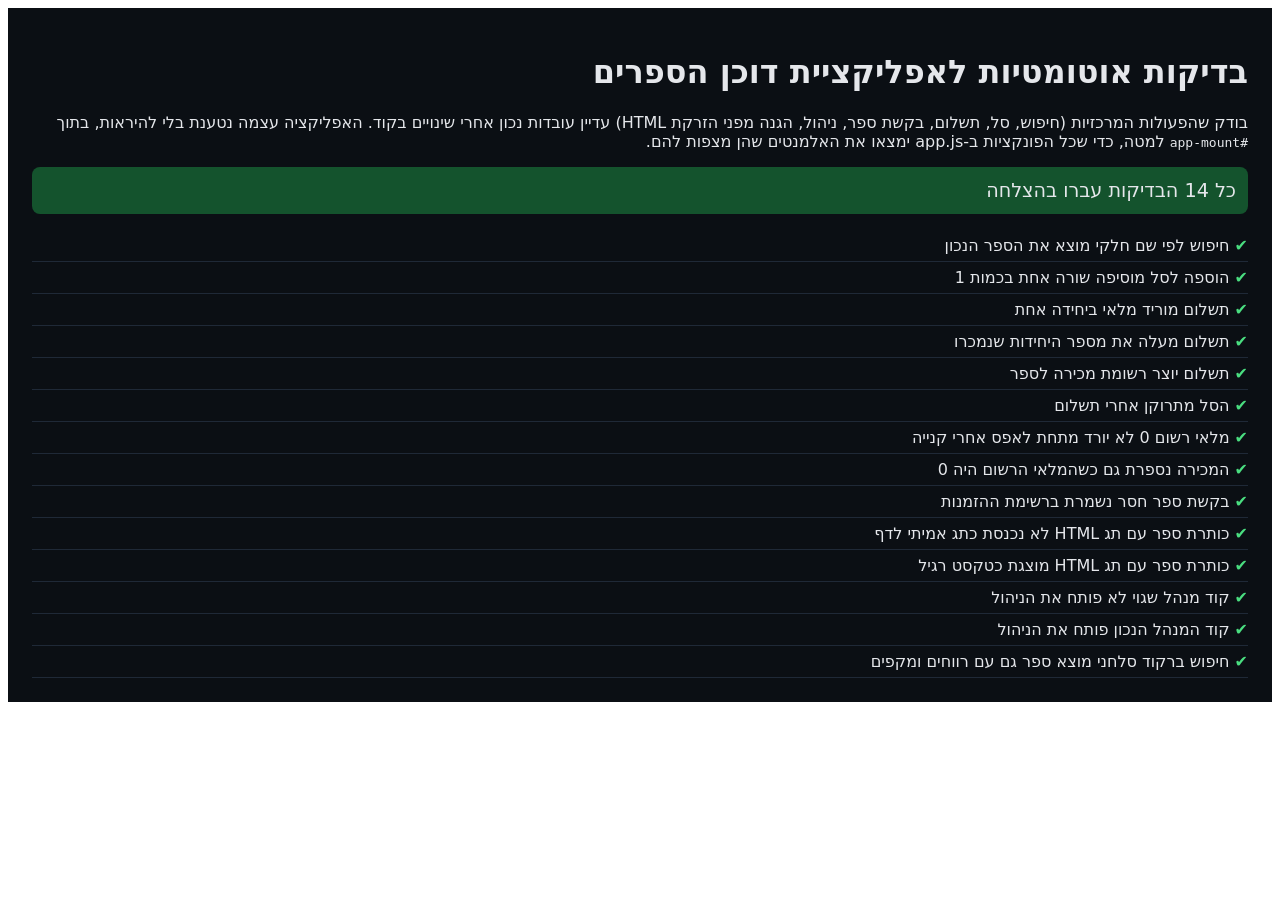
<file: test.html>
<!doctype html>
<html lang="he" dir="rtl">
  <head>
    <meta charset="utf-8" />
    <title>בדיקות אוטומטיות - דוכן ספרים</title>
    <style>
      #test-panel { font-family: system-ui, sans-serif; padding: 24px; background: #0b0f14; color: #e5e7eb; }
      #test-panel .pass { color: #4ade80; }
      #test-panel .fail { color: #f87171; font-weight: bold; }
      #test-panel .case { padding: 6px 0; border-bottom: 1px solid #1f2937; }
      #test-summary { font-size: 1.2em; margin-bottom: 16px; padding: 12px; border-radius: 8px; }
      #test-summary.ok { background: #14532d; }
      #test-summary.bad { background: #7f1d1d; }
      #app-mount { display: none; }
    </style>
  </head>
  <body>
    <div id="test-panel">
      <h1>בדיקות אוטומטיות לאפליקציית דוכן הספרים</h1>
      <p>
        בודק שהפעולות המרכזיות (חיפוש, סל, תשלום, בקשת ספר, ניהול, הגנה מפני הזרקת HTML) עדיין
        עובדות נכון אחרי שינויים בקוד. האפליקציה עצמה נטענת בלי להיראות, בתוך <code>#app-mount</code>
        למטה, כדי שכל הפונקציות ב-app.js ימצאו את האלמנטים שהן מצפות להם.
      </p>
      <div id="test-summary">טוען את האפליקציה כדי להריץ בדיקות...</div>
      <div id="test-log"></div>
    </div>

    <div id="app-mount"></div>

    <script>
      (async function () {
        const snapshot = { local: Object.assign({}, localStorage), session: Object.assign({}, sessionStorage) };
        localStorage.clear();
        sessionStorage.clear();

        function restoreStorage() {
          localStorage.clear();
          sessionStorage.clear();
          Object.keys(snapshot.local).forEach((key) => localStorage.setItem(key, snapshot.local[key]));
          Object.keys(snapshot.session).forEach((key) => sessionStorage.setItem(key, snapshot.session[key]));
        }

        function loadScript(src) {
          return new Promise((resolve, reject) => {
            const script = document.createElement("script");
            script.src = src;
            script.onload = resolve;
            script.onerror = () => reject(new Error("נכשל בטעינת " + src));
            document.body.appendChild(script);
          });
        }

        function wait(ms) {
          return new Promise((resolve) => setTimeout(resolve, ms));
        }

        const results = [];
        function assert(condition, name) {
          results.push({ name, pass: Boolean(condition) });
        }

        function renderResults() {
          const summary = document.getElementById("test-summary");
          const log = document.getElementById("test-log");
          const failed = results.filter((r) => !r.pass);
          summary.textContent = results.length
            ? (failed.length ? `נכשלו ${failed.length} מתוך ${results.length} בדיקות` : `כל ${results.length} הבדיקות עברו בהצלחה`)
            : "לא רצה שום בדיקה - שגיאה בטעינת האפליקציה, ראו קונסול.";
          summary.className = failed.length || !results.length ? "bad" : "ok";
          log.innerHTML = results
            .map((r) => `<div class="case"><span class="${r.pass ? "pass" : "fail"}">${r.pass ? "✔" : "✘"}</span> ${r.name}</div>`)
            .join("");
          window.__testResults = results;
        }

        try {
          // מביא את ה-HTML האמיתי של index.html כדי שלכל הפונקציות ב-app.js יהיו האלמנטים
          // שהן מצפות להם (טפסים, טבלאות, חלונות) - בלי לשמור עותק כפול ומיושן של המבנה כאן.
          const indexResponse = await fetch("./index.html");
          const indexHtml = await indexResponse.text();
          const parsed = new DOMParser().parseFromString(indexHtml, "text/html");
          const mount = document.getElementById("app-mount");
          Array.from(parsed.body.children).forEach((node) => {
            if (node.tagName === "SCRIPT") return;
            mount.appendChild(node);
          });

          await loadScript("./config.js");
          await loadScript("./app.js?test=1");
          await wait(300);

          const harryResults = searchBooks("הארי");
          assert(harryResults.length === 1 && harryResults[0].title.includes("הארי"), "חיפוש לפי שם חלקי מוצא את הספר הנכון");
          const harry = harryResults[0];
          const stockBefore = harry.stock;
          const soldBefore = harry.sold;

          addToCart(harry, 1);
          assert(getCartLines().length === 1 && getCartLines()[0].quantity === 1, "הוספה לסל מוסיפה שורה אחת בכמות 1");

          await confirmCartPurchase();
          const harryAfter = state.books.find((b) => b.id === harry.id);
          assert(harryAfter.stock === stockBefore - 1, "תשלום מוריד מלאי ביחידה אחת");
          assert(harryAfter.sold === soldBefore + 1, "תשלום מעלה את מספר היחידות שנמכרו");
          assert(state.sales.some((s) => s.bookId === harry.id), "תשלום יוצר רשומת מכירה לספר");
          assert(getCartLines().length === 0, "הסל מתרוקן אחרי תשלום");

          const zeroStockBook = state.books.find((b) => b.title.includes("אליפים"));
          zeroStockBook.stock = 0;
          const soldZeroBefore = zeroStockBook.sold;
          addToCart(zeroStockBook, 1);
          await confirmCartPurchase();
          const zeroStockAfter = state.books.find((b) => b.id === zeroStockBook.id);
          assert(zeroStockAfter.stock === 0, "מלאי רשום 0 לא יורד מתחת לאפס אחרי קנייה");
          assert(zeroStockAfter.sold === soldZeroBefore + 1, "המכירה נספרת גם כשהמלאי הרשום היה 0");

          const ordersBefore = state.orders.length;
          await persistOrder({ id: newId(), title: "ספר בדיקה", customerName: "בדיקה אוטומטית", phone: "0500000000" });
          assert(state.orders.length === ordersBefore + 1, "בקשת ספר חסר נשמרת ברשימת ההזמנות");

          const maliciousTitle = '<img src=x onerror="window.__xssFired=true">';
          const cardHtml = renderBookCard(normalizeBook({ id: "xss-test", title: maliciousTitle, price: 10, stock: 1 }));
          const probe = document.createElement("div");
          probe.innerHTML = cardHtml;
          assert(probe.querySelector("img") === null, "כותרת ספר עם תג HTML לא נכנסת כתג אמיתי לדף");
          assert(probe.textContent.includes("<img"), "כותרת ספר עם תג HTML מוצגת כטקסט רגיל");

          state.adminUnlocked = false;
          unlockAdmin("0000");
          assert(state.adminUnlocked === false, "קוד מנהל שגוי לא פותח את הניהול");
          unlockAdmin(getAdminPin());
          assert(state.adminUnlocked === true, "קוד המנהל הנכון פותח את הניהול");

          const messyBarcode = harry.barcode.slice(0, 3) + "-" + harry.barcode.slice(3, 6) + " " + harry.barcode.slice(6);
          const foundByMessyBarcode = findBookByBarcode(messyBarcode);
          assert(foundByMessyBarcode && foundByMessyBarcode.id === harry.id, "חיפוש ברקוד סלחני מוצא ספר גם עם רווחים ומקפים");
        } catch (error) {
          assert(false, "הבדיקות נכשלו עם שגיאה בלתי צפויה: " + error.message);
          console.error(error);
        } finally {
          restoreStorage();
          renderResults();
        }
      })();
    </script>
  </body>
</html>
</file>
